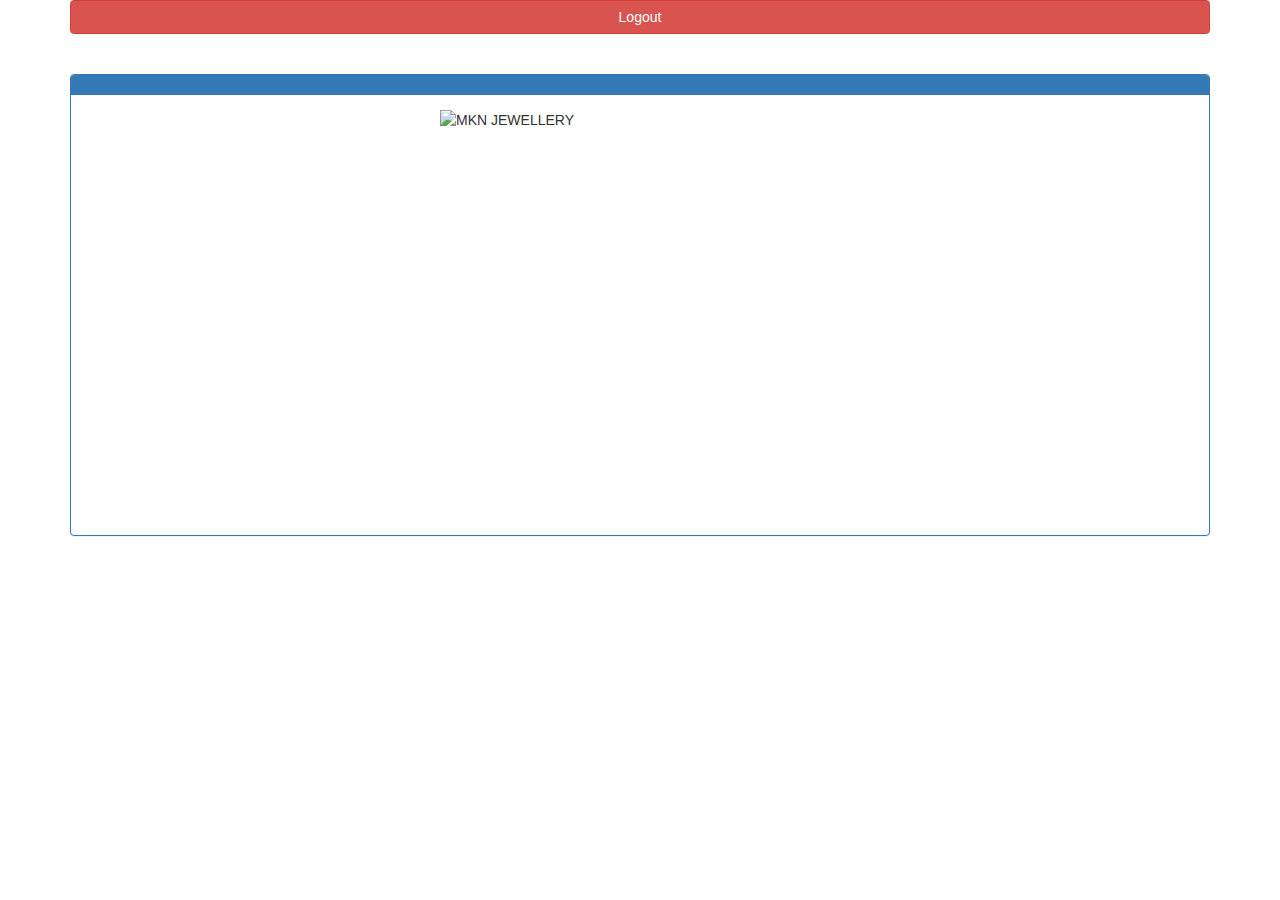
<file: sp-groot-alpha/home.html>
<!DOCTYPE html>
<html xmlns="http://www.w3.org/1999/xhtml"
      xmlns:th="http://www.thymeleaf.org">

<head>
    <title>Admin Page</title>
    <link rel="stylesheet" type="text/css" th:href="@{/css/home.css}"/>
    <link rel="stylesheet" href="https://maxcdn.bootstrapcdn.com/bootstrap/3.3.7/css/bootstrap.min.css">
    <script src="https://ajax.googleapis.com/ajax/libs/jquery/3.1.1/jquery.min.js"></script>
    <script src="https://maxcdn.bootstrapcdn.com/bootstrap/3.3.7/js/bootstrap.min.js"></script>
</head>

<body>
<div class="container">

    <form th:action="@{/logout}" method="get">
        <button class="btn btn-md btn-danger btn-block" name="registration"
                type="Submit">Logout
        </button>
    </form>

    <div class="panel-group" style="margin-top:40px">
        <div class="panel panel-primary">
            <div class="panel-heading">
                <span th:utext="${userName}"></span>
            </div>
            <div class="panel-body">
                <img th:src="@{/images/pro4.jpg}" class="img-responsive center-block" width="400" height="400"
                     alt="MKN JEWELLERY"/>
            </div>
            <p class="admin-message-text text-center" th:utext="${adminMessage}"></p>
        </div>
    </div>

</div>
</body>
</html>
</file>
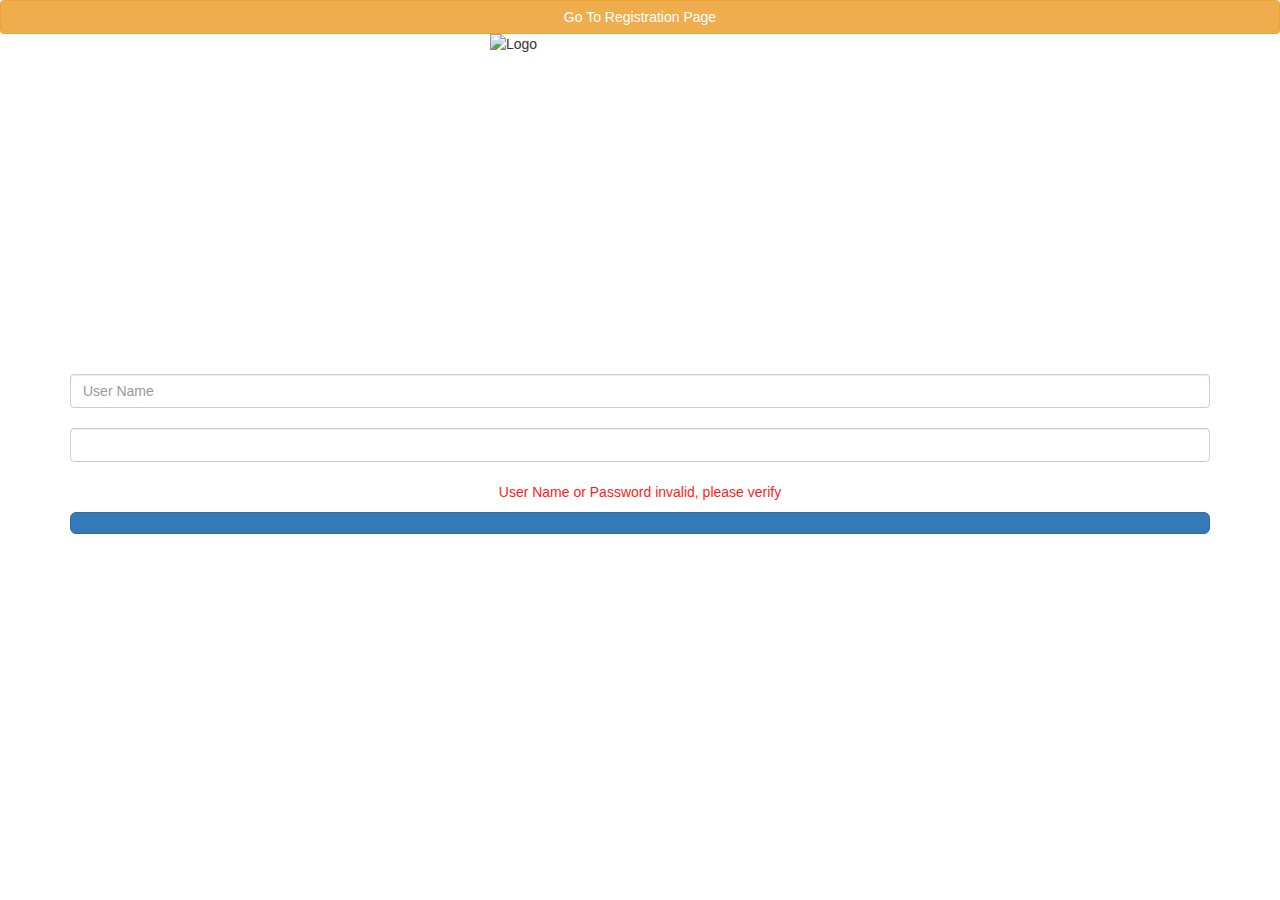
<file: sp-groot-alpha/login.html>
<!DOCTYPE html>
<html xmlns="http://www.w3.org/1999/xhtml"
      xmlns:th="http://www.thymeleaf.org">

<head>
    <title>Spring Security Tutorial</title>
    <link rel="stylesheet" type="text/css" th:href="@{/css/login.css}"/>
    <link rel="stylesheet" href="https://maxcdn.bootstrapcdn.com/bootstrap/3.3.7/css/bootstrap.min.css">
    <script src="https://ajax.googleapis.com/ajax/libs/jquery/3.1.1/jquery.min.js"></script>
    <script src="https://maxcdn.bootstrapcdn.com/bootstrap/3.3.7/js/bootstrap.min.js"></script>
</head>

<body>
<form th:action="@{/registration}" method="get">
    <button class="btn btn-md btn-warning btn-block" type="Submit">Go To Registration Page</button>
</form>

<div class="container">
    <img th:src="@{/images/login.jpg}" class="img-responsive center-block" width="300" height="300" alt="Logo"/>
    <form th:action="@{/login}" method="POST" class="form-signin">
        <h3 class="form-signin-heading" th:text="Welcome"></h3>
        <br/>

        <input type="text" id="user_name" name="user_name" placeholder="User Name"
               class="form-control"/> <br/>
        <input type="password" th:placeholder="Password"
               id="password" name="password" class="form-control"/> <br/>

        <div align="center" th:if="${param.error}">
            <p style="font-size: 20; color: #FF1C19;">User Name or Password invalid, please verify</p>
        </div>
        <button class="btn btn-lg btn-primary btn-block" name="Submit" value="Login" type="Submit"
                th:text="Login"></button>
    </form>
</div>
</body>
</html>
</file>
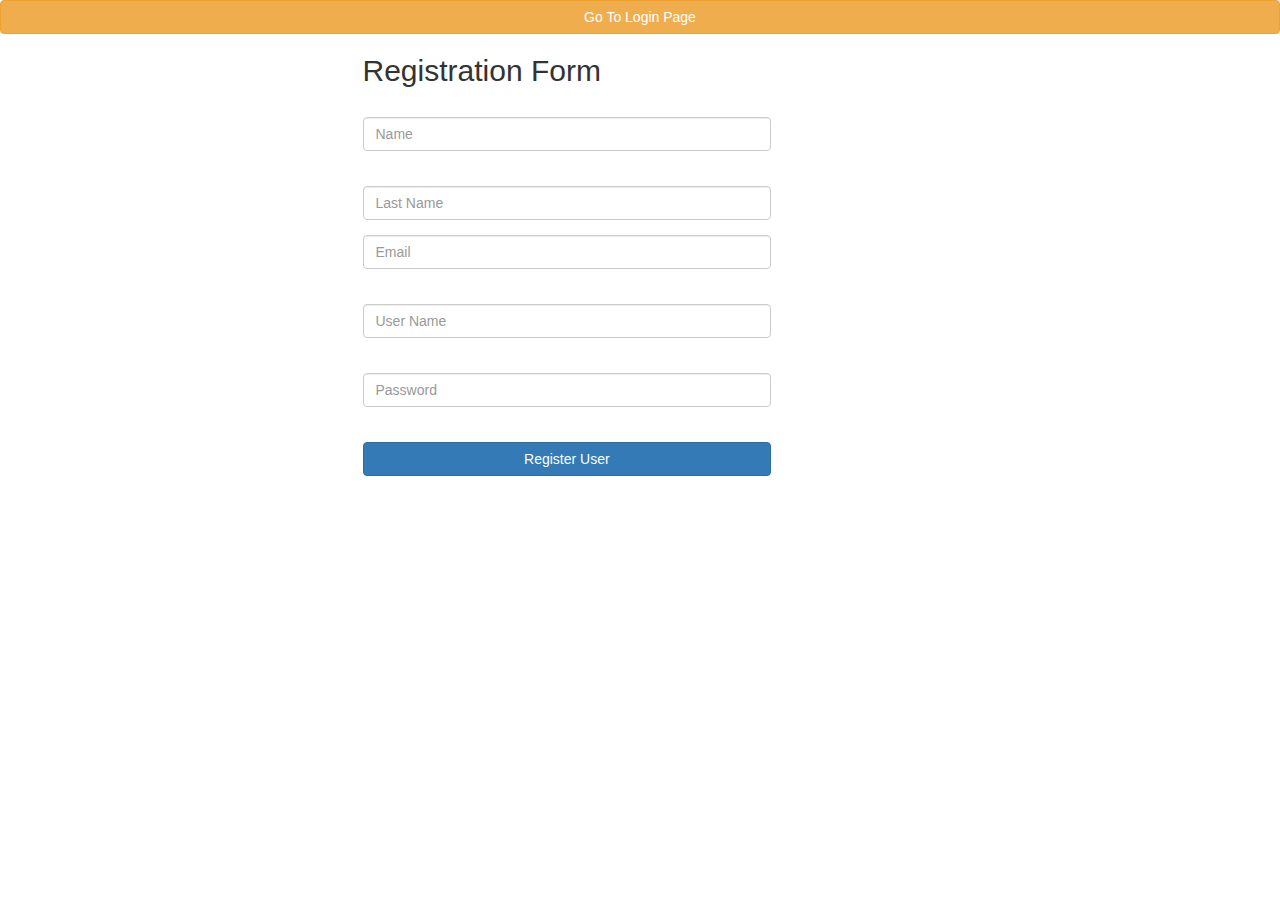
<file: sp-groot-alpha/registration.html>
<!DOCTYPE html>
<html lang="en" xmlns="http://www.w3.org/1999/xhtml"
      xmlns:th="http://www.thymeleaf.org">
<head>
    <title>Registration Form</title>
    <link rel="stylesheet" type="text/css" th:href="@{/css/registration.css}"/>
    <link rel="stylesheet" href="https://maxcdn.bootstrapcdn.com/bootstrap/3.3.7/css/bootstrap.min.css">
    <script src="https://ajax.googleapis.com/ajax/libs/jquery/3.1.1/jquery.min.js"></script>
    <script src="https://maxcdn.bootstrapcdn.com/bootstrap/3.3.7/js/bootstrap.min.js"></script>
</head>
<body>
<form th:action="@{/}" method="get">
    <button class="btn btn-md btn-warning btn-block" type="Submit">Go To Login Page</button>
</form>

<div class="container">
    <div class="row">
        <div class="col-md-6 col-md-offset-3">
            <form autocomplete="off" action="#" th:action="@{/registration}"
                  th:object="${user}" method="post" class="form-horizontal"
                  role="form">
                <h2>Registration Form</h2>
                <div class="form-group">
                    <div class="col-sm-9">
                        <label th:if="${#fields.hasErrors('name')}" th:errors="*{name}"
                               class="validation-message"></label>
                        <input type="text" th:field="*{name}" placeholder="Name"
                               class="form-control"/>
                    </div>
                </div>

                <div class="form-group">
                    <div class="col-sm-9">
                        <label th:if="${#fields.hasErrors('lastName')}" th:errors="*{lastName}"
                               class="validation-message"></label>
                        <input type="text" th:field="*{lastName}"
                               placeholder="Last Name" class="form-control"/>
                    </div>
                </div>
                <div class="form-group">
                    <div class="col-sm-9">
                        <input type="text" th:field="*{email}" placeholder="Email"
                               class="form-control"/> <label
                            th:if="${#fields.hasErrors('email')}" th:errors="*{email}"
                            class="validation-message"></label>
                    </div>
                </div>
                <div class="form-group">
                    <div class="col-sm-9">
                        <input type="text" th:field="*{userName}" placeholder="User Name"
                               class="form-control"/> <label
                            th:if="${#fields.hasErrors('userName')}" th:errors="*{userName}"
                            class="validation-message"></label>
                    </div>
                </div>
                <div class="form-group">
                    <div class="col-sm-9">
                        <input type="password" th:field="*{password}"
                               placeholder="Password" class="form-control"/> <label
                            th:if="${#fields.hasErrors('password')}" th:errors="*{password}"
                            class="validation-message"></label>
                    </div>
                </div>

                <div class="form-group">
                    <div class="col-sm-9">
                        <button type="submit" class="btn btn-primary btn-block">Register User</button>
                    </div>
                </div>

                <h2><span class="text-success" th:utext="${successMessage}"></span></h2>

            </form>
        </div>
    </div>
</div>

</body>
</html>
</file>
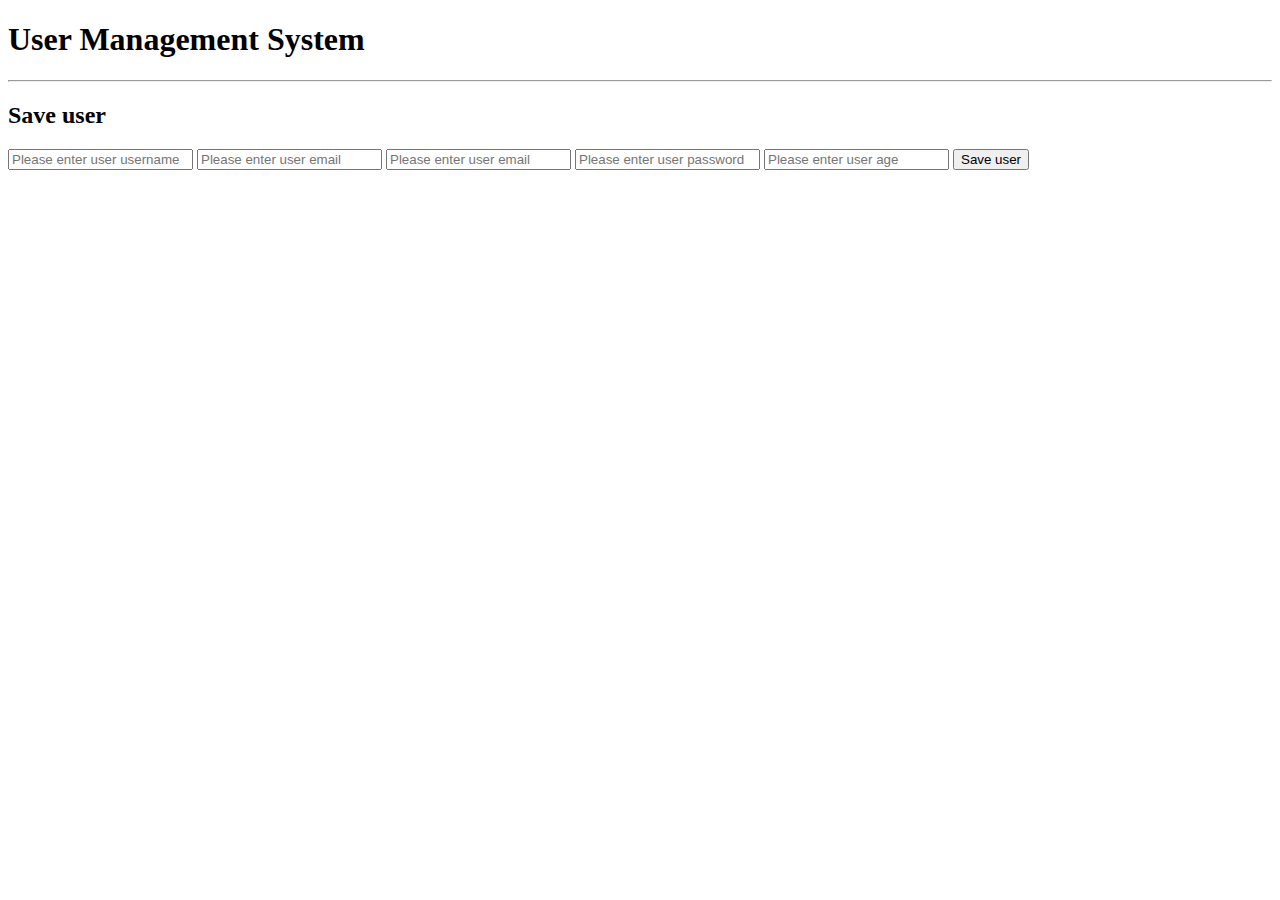
<file: sp-groot-alpha/SecondProjec-demo/SecondProjec-demo/src/main/resources/templates/new_user.html>
<!DOCTYPE html>
<html lang="en" xmlns:th="http://www.thymeleaf.org">
<head>
    <meta charset="UTF-8">
    <title>User management System</title>
</head>
<body>
    <div class="container">
        <h1> User Management System</h1>
        <hr>
        <h2> Save user</h2>
        <form action="#" th:action="@{/saveUser}" th:object="${user}" method="POST">
            <input type="text" th:field = "*{user_Name}" placeholder="Please enter user username">

            <input type="text" th:field = "*{email}" placeholder="Please enter user email">
            <input type="text" th:field = "*{email}" placeholder="Please enter user email">

            <input type="text" th:field = "*{password}" placeholder="Please enter user password">

            <input type="text" th:field = "*{age}" placeholder="Please enter user age">

            <button type="submit">Save user</button>




        </form>

    </div>
</body>
</html>
</file>
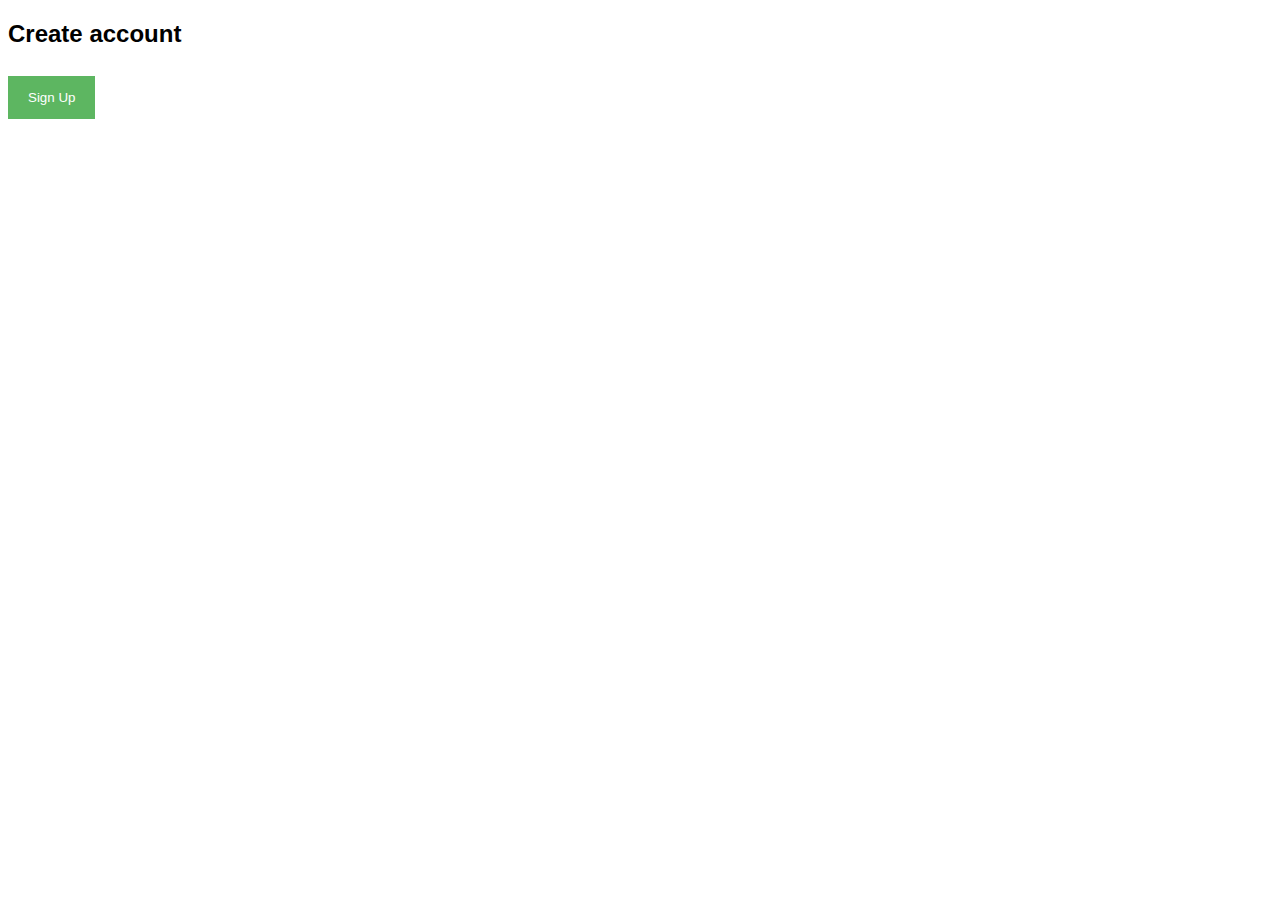
<file: sp-groot-alpha/SecondProjec-demo/SecondProjec-demo/src/main/resources/templates/signup.html>
﻿<!DOCTYPE html>
<html lang="en" xmlns:th="www.thymeleaf.org">
<style>
body {font-family: Arial, Helvetica, sans-serif;}
* {box-sizing: border-box;}

/* Full-width input fields */
input[type=text], input[type=password] {
  width: 100%;
  padding: 15px;
  margin: 5px 0 22px 0;
  display: inline-block;
  border: none;
  background: #f1f1f1;
}

/* Add a background color when the inputs get focus */
input[type=text]:focus, input[type=password]:focus {
  background-color: #ddd;
  outline: none;
}

/* Set a style for all buttons */
button {
  background-color: #4CAF50;
  color: white;
  padding: 14px 20px;
  margin: 8px 0;
  border: none;
  cursor: pointer;
  width: 100%;
  opacity: 0.9;
}

button:hover {
  opacity:1;
}

/* Extra styles for the cancel button */
.cancelbtn {
  padding: 14px 20px;
  background-color: #f44336;
}

/* Float cancel and signup buttons and add an equal width */
.cancelbtn, .signupbtn {
  float: left;
  width: 50%;
}

/* Add padding to container elements */
.container {
  padding: 16px;
}

/* The Modal (background) */
.modal {
  display: none; /* Hidden by default */
  position: fixed; /* Stay in place */
  z-index: 1; /* Sit on top */
  left: 0;
  top: 0;
  width: 100%; /* Full width */
  height: 100%; /* Full height */
  overflow: auto; /* Enable scroll if needed */
  background-color: #474e5d;
  padding-top: 50px;
}

/* Modal Content/Box */
.modal-content {
  background-color: #fefefe;
  margin: 5% auto 15% auto; /* 5% from the top, 15% from the bottom and centered */
  border: 1px solid #888;
  width: 80%; /* Could be more or less, depending on screen size */
}

/* Style the horizontal ruler */
hr {
  border: 1px solid #f1f1f1;
  margin-bottom: 25px;
}
 
/* The Close Button (x) */
.close {
  position: absolute;
  right: 35px;
  top: 15px;
  font-size: 40px;
  font-weight: bold;
  color: #f1f1f1;
}

.close:hover,
.close:focus {
  color: #f44336;
  cursor: pointer;
}

/* Clear floats */
.clearfix::after {
  content: "";
  clear: both;
  display: table;
}

/* Change styles for cancel button and signup button on extra small screens */
@media screen and (max-width: 300px) {
  .cancelbtn, .signupbtn {
     width: 100%;
  }
}
</style>
<body>

<h2>Create account</h2>

<button onclick="document.getElementById('id01').style.display='block'" style="width:auto;">Sign Up</button>

<div id="id01" class="modal">
  <span onclick="document.getElementById('id01').style.display='none'" class="close" title="Close Modal">&times;</span>
  <form action="#" class="modal-content"  th:action="@{/saveNewUser}" th:object="${user}" method="POST">
    <div class="container">
      <h1>Sign Up</h1>
      <p>Please fill in this form to create an account.</p>
      <hr>
      <label name="user_Name"><b>UserName</b></label>
      <input type="text" th:field = "*{user_Name}" placeholder="Enter Username" name="user_Name" required>

      <label name="email"><b>Email</b></label>
      <input type="text" th:field = "*{email}" placeholder="Enter Email" name="email" required>

      <label name="age"><b>Age</b></label>
      <input type="text" th:field = "*{age}" placeholder="Enter Age" name="age" required>

      <label name="psw"><b>Password</b></label>
      <input type="password" th:field = "*{password}" placeholder="Enter Password" name="psw" required>

      <label name="psw-repeat"><b>Repeat Password</b></label>
      <input type="password" th:field = "*{password}" placeholder="Repeat Password" name="psw-repeat" required>
      
      <label>
        <input type="checkbox" checked="checked" name="remember" style="margin-bottom:15px"> Remember me
      </label>

      <p>By creating an account you agree to our <a href="#" style="color:dodgerblue">Terms & Privacy</a>.</p>

      <div class="clearfix">
       
      <button type="submit" onclick="alert('Thank you for registering go back and login!!')">Sign Up</button>






      </div>
    </div>
  </form>
  </form>
</div>

<script>
// Get the modal
var modal = document.getElementById('id01');

// When the user clicks anywhere outside of the modal, close it
window.onclick = function(event) {
  if (event.target == modal) {
    modal.style.display = "none";
  }
}
</script>

</body>
</html>
</file>
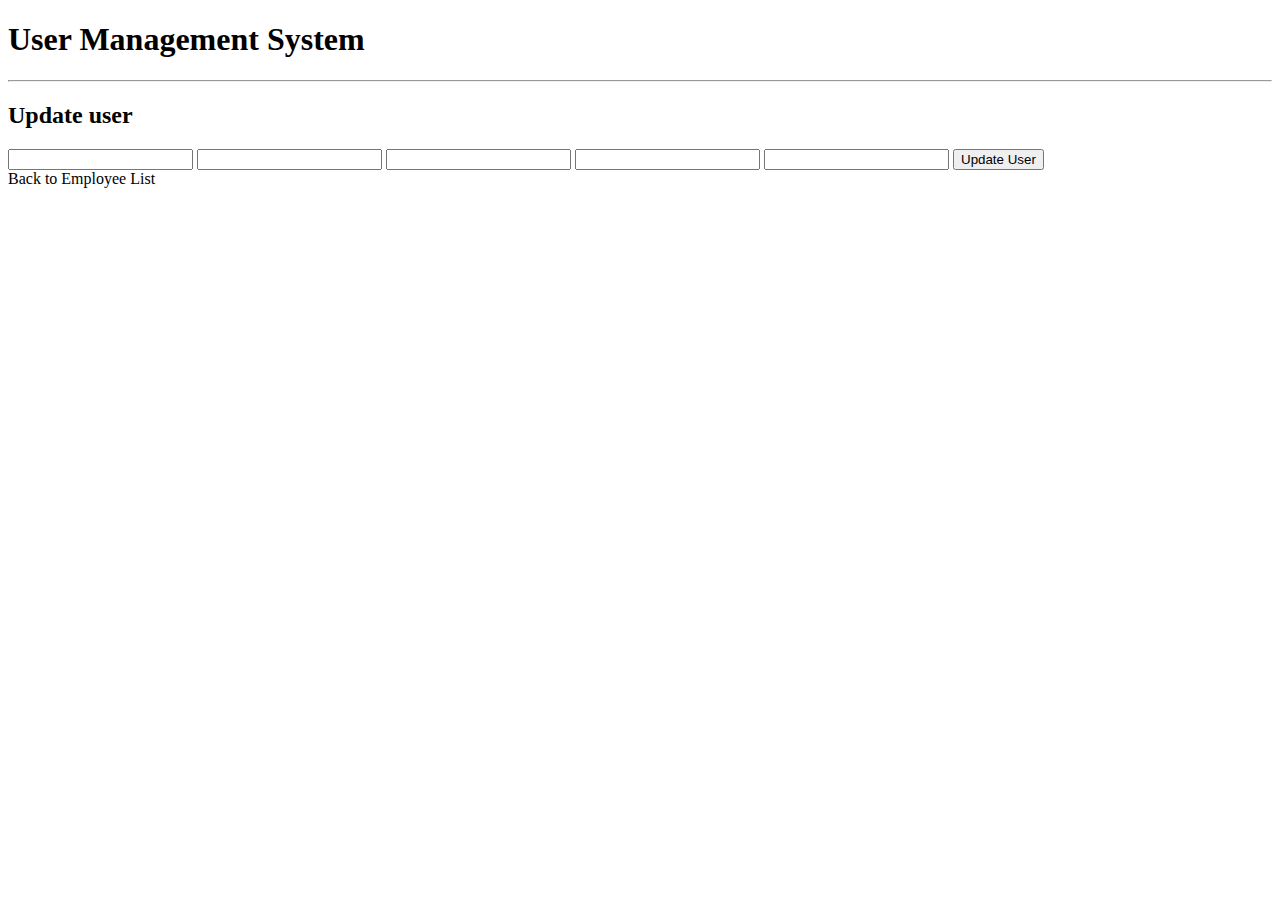
<file: sp-groot-alpha/SecondProjec-demo/SecondProjec-demo/src/main/resources/templates/update_user.html>
<!DOCTYPE html>
<html lang="en" xmlns:th="http://www.thymeleaf.org">
<head>
    <meta charset="UTF-8">
    <title>User management system</title>
</head>
<body>
<div class="container">
    <h1> User Management System</h1>
    <hr>
    <h2> Update user</h2>

    <form action="#" th:action="@{/saveUser}" th:object="${user}" method="POST">
<!--<        hidden form field to handle update-->
        <input type="hidden" th:field="*{id}"/>

        <input type="text" th:field = "*{user_Name}" >

        <input type="text" th:field = "*{email}" >

        <input type="text" th:field = "*{email}" >

        <input type="text" th:field = "*{password}" >

        <input type="text" th:field = "*{age}" >

        <button type="submit">Update User</button>




    </form>
    <a th:href="@{/users}">Back to Employee List</a>

</div>
</body>
</html>
</file>
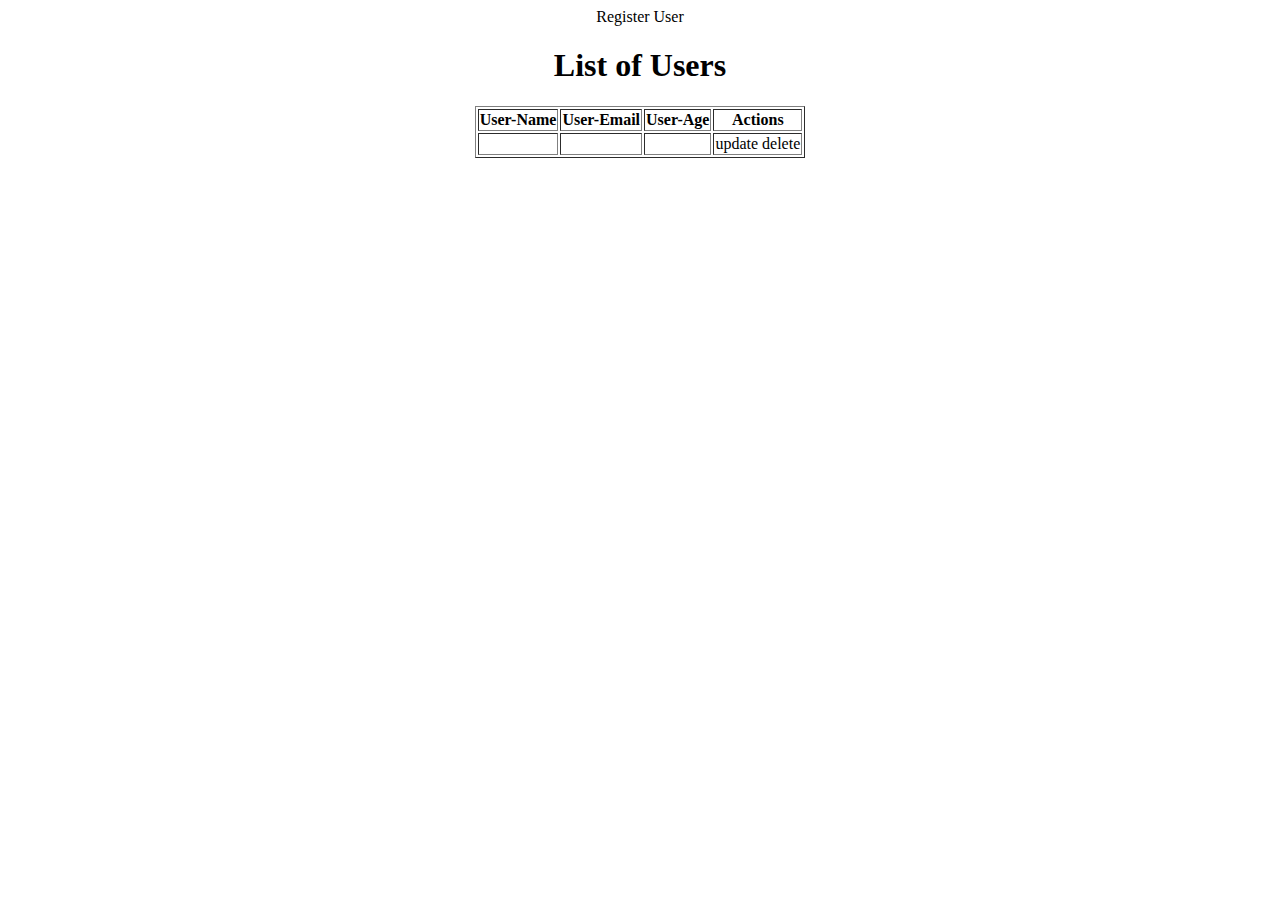
<file: sp-groot-alpha/SecondProjec-demo/SecondProjec-demo/src/main/resources/templates/users.html>
<!DOCTYPE html>
<html lang="en" xmlns:th="http://www.thymeleaf.org">
<head>
    <meta charset="UTF-8">
    <title>Title</title>
</head>
<body>
<div align="center">
    <a th:href = "@{/showNewUserForm}">Register User</a>
    <h1>List of Users</h1>
    <table border="1">
        <thead>
        <tr>
            <th>User-Name</th>
            <th>User-Email</th>
            <th>User-Age</th>
            <th>Actions</th>
        </tr>
        </thead>
        <tbody>
        <div>
        <tr th:each="users: ${listUsers} ">
            <td th:text="${users.getUser_Name()}"></td>
            <td th:text="${users.getEmail()}"></td>
            <td th:text="${users.getAge()}"></td>
            <td> <a th:href="@{/showFormForUpdate/{Id}(Id=${users.id})}">update</a>
                <a th:href="@{/deleteUser/{Id}(Id=${users.id})}">delete</a>
            </td>
        </tr>
        </div>
        </tbody>
    </table>
</div>

</body>
</html>
</file>
